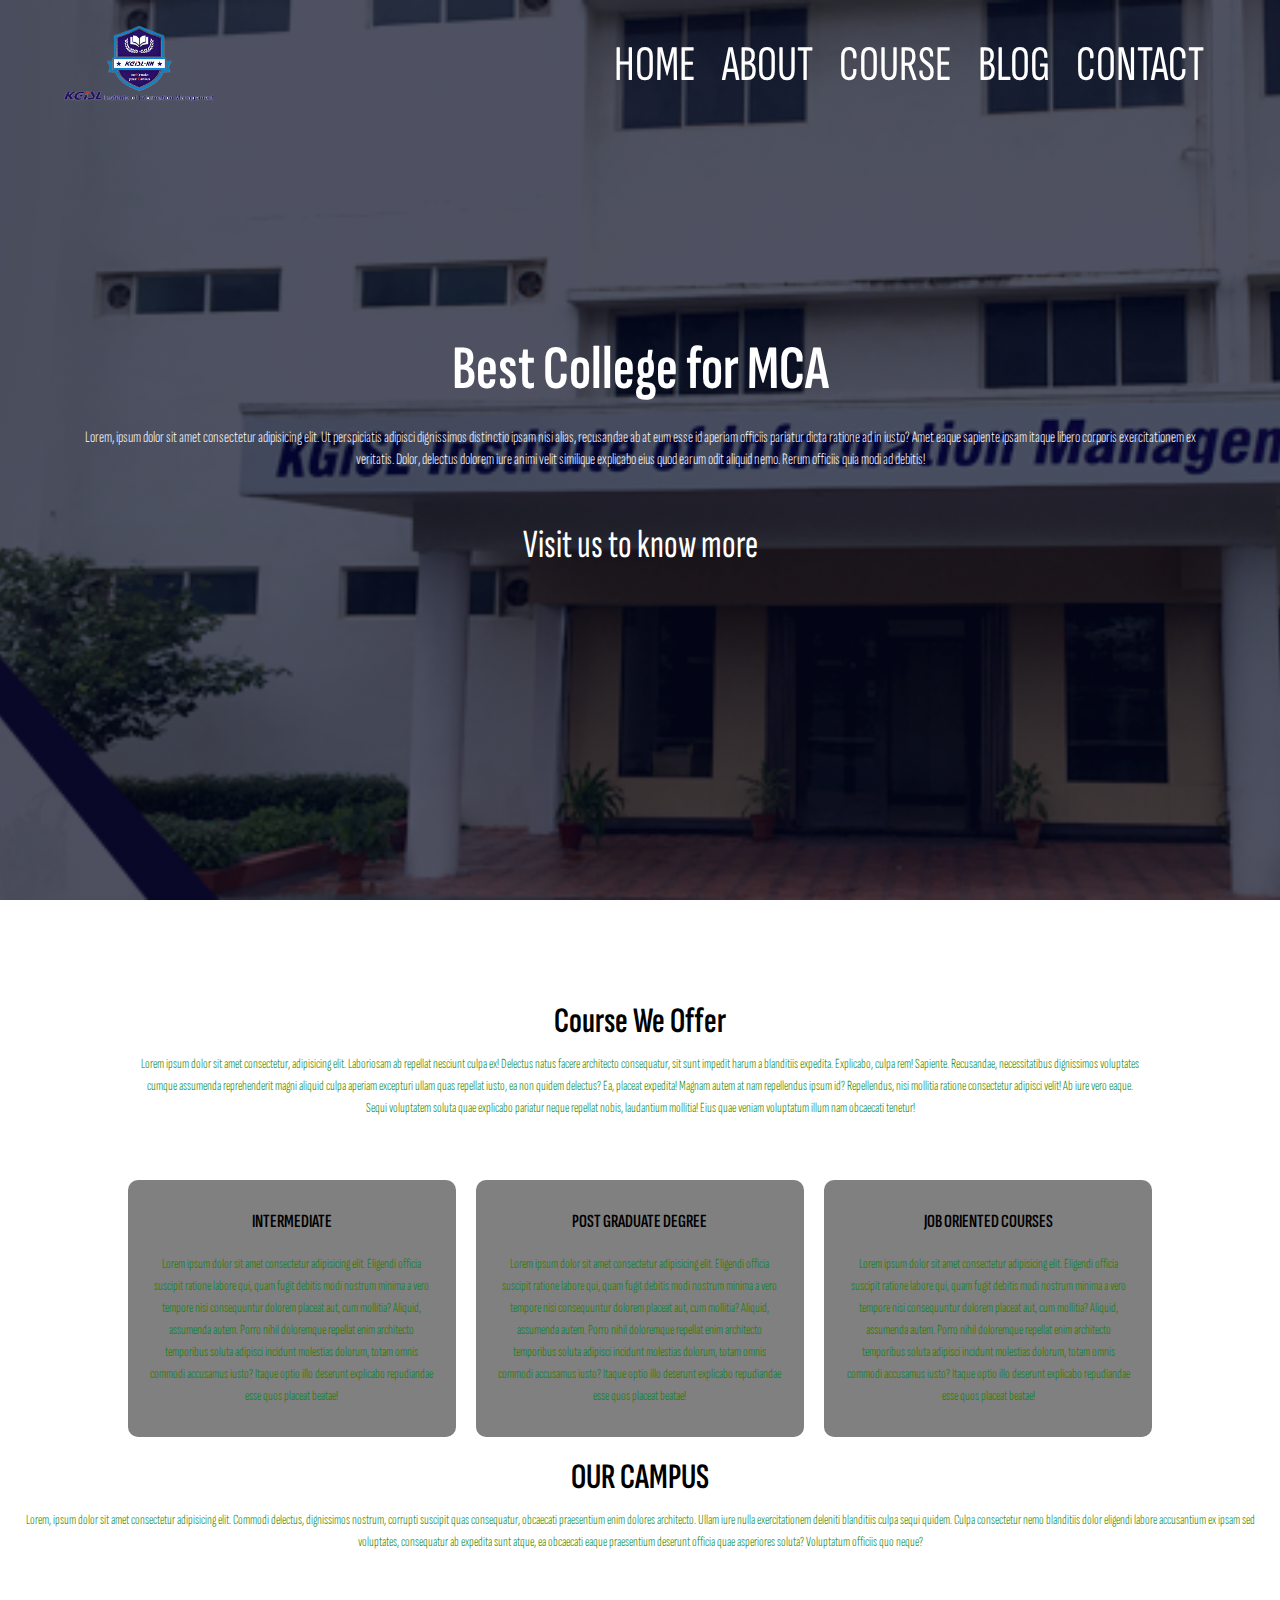
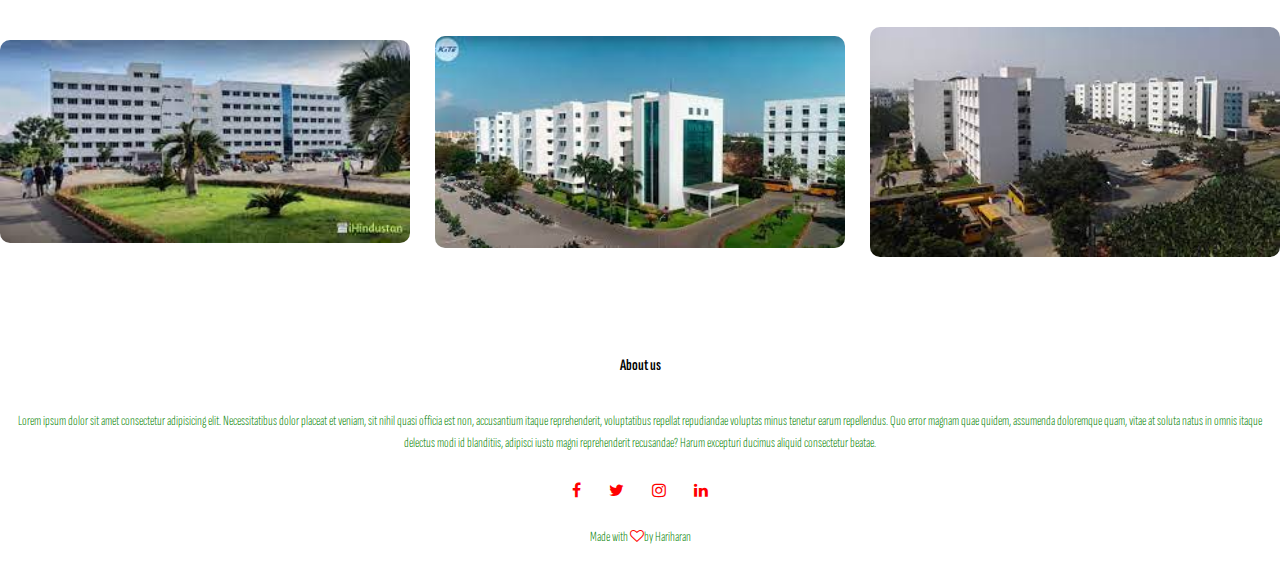
<file: program1/index.html>
<!DOCTYPE html>
<html lang="en">
<head>
    <meta charset="UTF-8">
    <meta http-equiv="X-UA-Compatible" content="IE=edge">
    <meta name="viewport" content="width=device-width, initial-scale=1.0">
    <title>KGiSL IIM::COLLEGE WEBSITE </title>
    <link rel="stylesheet" href="style.css">
    <link rel="preconnect" href="https://fonts.googleapis.com">
<link rel="preconnect" href="https://fonts.gstatic.com" crossorigin>
<link href="https://fonts.googleapis.com/css2?family=Poppins:ital,wght@0,300;0,400;1,300;1,400&family=Sofia+Sans+Extra+Condensed:ital,wght@1,200&display=swap" rel="stylesheet">
<link rel="stylesheet" href="https://cdnjs.cloudflare.com/ajax/libs/font-awesome/4.7.0/css/font-awesome.min.css">
</head>
<body>
    <section class="header">
        <nav>
            <a href="index.html"><img src="images/logo001.png" alt="KGiSL IIM"></a>
<div class="nav-link">
    <ul>
        <li><a href="">HOME</a></li>
        <li><a href="">ABOUT</a></li>
        <li><a href="">COURSE</a></li>
        <li><a href="">BLOG</a></li>
        <li><a href="">CONTACT</a></li>

    </ul>
</div>
 </nav>
 <div class="text-box">
    <h1>Best College for MCA</h1>
    <p>Lorem, ipsum dolor sit amet consectetur adipisicing elit. Ut perspiciatis adipisci dignissimos distinctio ipsam nisi alias, recusandae ab at eum esse id aperiam officiis pariatur dicta ratione ad in iusto?
    Amet eaque sapiente ipsam itaque libero corporis exercitationem ex veritatis. Dolor, delectus dolorem iure animi velit similique explicabo eius quod earum odit aliquid nemo. Rerum officiis quia modi ad debitis!
    </p>
    <a href="" class="hero-btn">Visit us to know more</a>
 </div>
    </section>
    <!-- Course -->
    <section class="Course">
<h1>Course We Offer</h1>
<p>Lorem ipsum dolor sit amet consectetur, adipisicing elit.
    Laboriosam ab repellat nesciunt culpa ex! Delectus natus facere architecto consequatur, 
    sit sunt impedit harum a blanditiis expedita. Explicabo, culpa rem! Sapiente.
Recusandae, necessitatibus dignissimos voluptates cumque assumenda reprehenderit magni aliquid culpa 
aperiam excepturi ullam quas repellat iusto, ea non quidem delectus? Ea, placeat expedita! Magnam autem at nam repellendus ipsum id?
Repellendus, nisi mollitia ratione consectetur adipisci velit! Ab iure vero eaque. Sequi voluptatem soluta quae explicabo pariatur 
neque repellat nobis, laudantium mollitia! Eius quae veniam voluptatum illum nam obcaecati tenetur!</p>
<div class="row">
    <div class="course-col">
        <h3>INTERMEDIATE</h3>
        <p>Lorem ipsum dolor sit amet consectetur adipisicing elit. Eligendi officia suscipit ratione labore qui, quam fugit debitis modi nostrum minima a vero tempore nisi consequuntur dolorem placeat aut, cum mollitia?
        Aliquid, assumenda autem. Porro nihil doloremque repellat enim architecto temporibus soluta adipisci incidunt molestias dolorum, totam omnis commodi accusamus iusto? Itaque optio illo deserunt explicabo repudiandae esse quos placeat beatae!</p>
    </div>

    <div class="course-col">
        <h3>POST GRADUATE DEGREE</h3>
        <p>Lorem ipsum dolor sit amet consectetur adipisicing elit. Eligendi officia suscipit ratione labore qui, quam fugit debitis modi nostrum minima a vero tempore nisi consequuntur dolorem placeat aut, cum mollitia?
        Aliquid, assumenda autem. Porro nihil doloremque repellat enim architecto temporibus soluta adipisci incidunt molestias dolorum, totam omnis commodi accusamus iusto? Itaque optio illo deserunt explicabo repudiandae esse quos placeat beatae!</p>
    </div>

    <div class="course-col">
        <h3>JOB ORIENTED COURSES</h3>
        <p>Lorem ipsum dolor sit amet consectetur adipisicing elit. Eligendi officia suscipit ratione labore qui, quam fugit debitis modi nostrum minima a vero tempore nisi consequuntur dolorem placeat aut, cum mollitia?
        Aliquid, assumenda autem. Porro nihil doloremque repellat enim architecto temporibus soluta adipisci incidunt molestias dolorum, totam omnis commodi accusamus iusto? Itaque optio illo deserunt explicabo repudiandae esse quos placeat beatae!</p>
    </div>
</div>
    </section>
    <secition class="campus">
        <h1>OUR CAMPUS</h1>
        <p>Lorem, ipsum dolor sit amet consectetur adipisicing elit. Commodi delectus, dignissimos nostrum, corrupti suscipit quas consequatur, obcaecati praesentium enim dolores architecto. Ullam iure nulla exercitationem deleniti blanditiis culpa sequi quidem.
        Culpa consectetur nemo blanditiis dolor eligendi labore accusantium ex ipsam sed voluptates, consequatur ab expedita sunt atque, ea obcaecati eaque praesentium deserunt officia quae asperiores soluta? Voluptatum officiis quo neque?</p>
        <div class="row">
            <div class="campus-col">
                <img src="images/campus1.jpg">
            
            <div class="layer">
                <h3>campus1</h3>  </div>
            </div>

            <div class="campus-col">
                <img src="images/campus02.jpg">
            
            <div class="layer">
                <h3>campus2</h3>  </div>
            </div>

            <div class="campus-col">
                <img src="images/campus3.jpg">
            
            <div class="layer">
                <h3>campus3</h3></div>
            </div>
        </div>
    </secition>
<!-- Footer -->
<section class="footer">
    <h4>About us</h4>
    <p>
        Lorem ipsum dolor sit amet consectetur adipisicing elit. Necessitatibus dolor placeat et veniam, sit nihil quasi officia est non, accusantium itaque reprehenderit, voluptatibus repellat repudiandae voluptas minus tenetur earum repellendus.
        Quo error magnam quae quidem, assumenda doloremque quam, vitae at soluta natus in omnis itaque delectus modi id blanditiis, adipisci iusto magni reprehenderit recusandae? Harum excepturi ducimus aliquid consectetur beatae.
    </p>

    <div class="icons">
          <i class="fa fa-facebook"></i>
          <i class="fa fa-twitter"></i>
          <i class="fa fa-instagram"></i>
          <i class="fa fa-linkedin"></i>
    </div>
<p>Made with <i class="fa fa-heart-o"></i>by Hariharan</p>

</section>


</body>
</html>
</file>
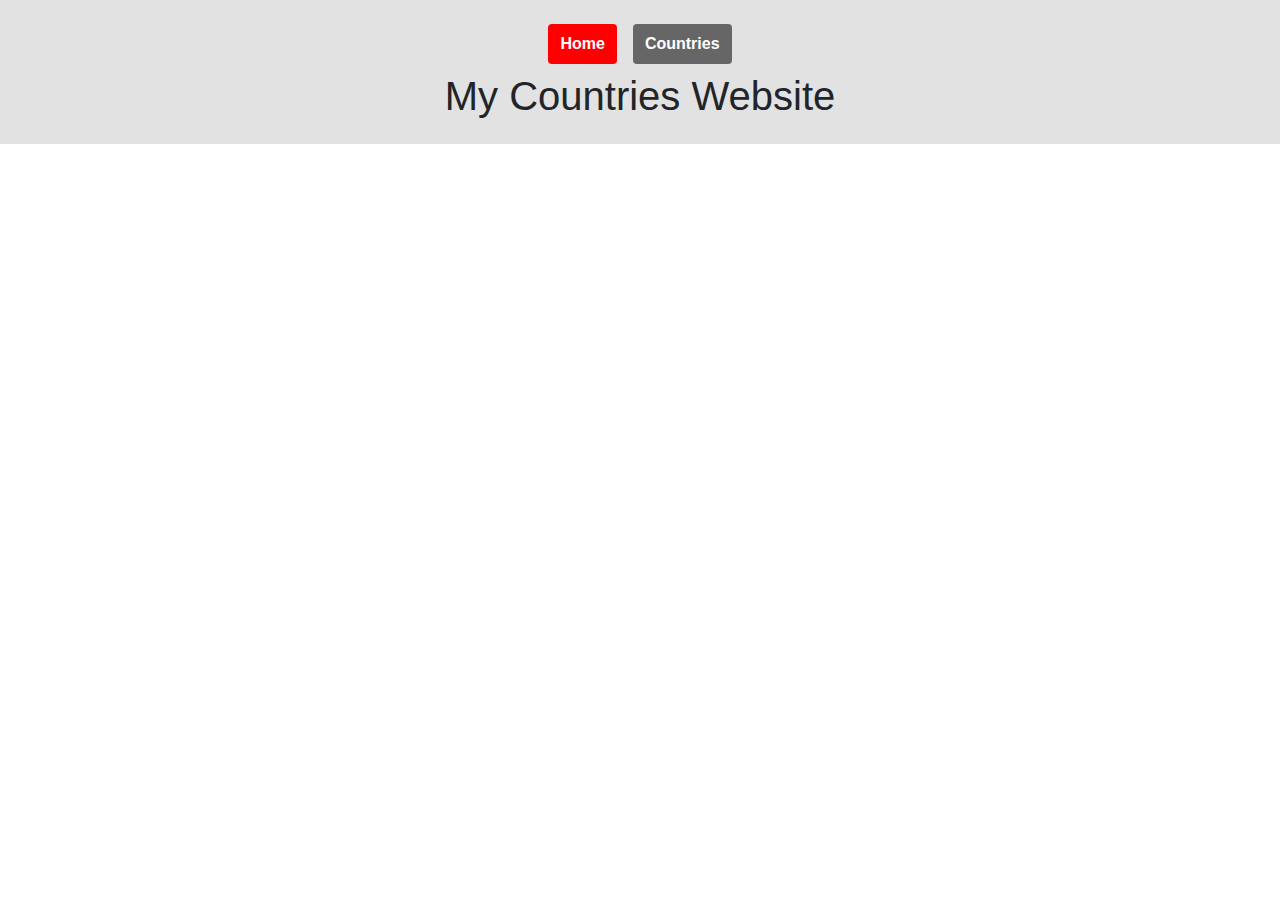
<file: program2/index.html>
<!DOCTYPE html>
<html lang="en">
<head>
    <meta charset="UTF-8">
    <meta http-equiv="X-UA-Compatible" content="IE=edge">
    <meta name="viewport" content="width=device-width, initial-scale=1.0">
    <link href="style.css" rel="stylesheet">
    <link href="https://cdn.jsdelivr.net/npm/bootstrap@5.1.3/dist/css/bootstrap.min.css" rel="stylesheet">
    <script src="https://cdn.jsdelivr.net/npm/bootstrap@5.1.3/dist/js/bootstrap.bundle.min.js"></script>
    <title>My Countries Website</title>
</head>
<body>
    <header>
        <div class="d-flex justify-content-center">
            <ul class="nav">
                <li class="m-2"><a class="current" href="index.html">Home</a></li>
                <li class="m-2"><a href="countries/index.html">Countries</a></li>
            </ul>
        </div>
        <h1>My Countries Website</h1>
    </header>



</body>
</html>
</file>
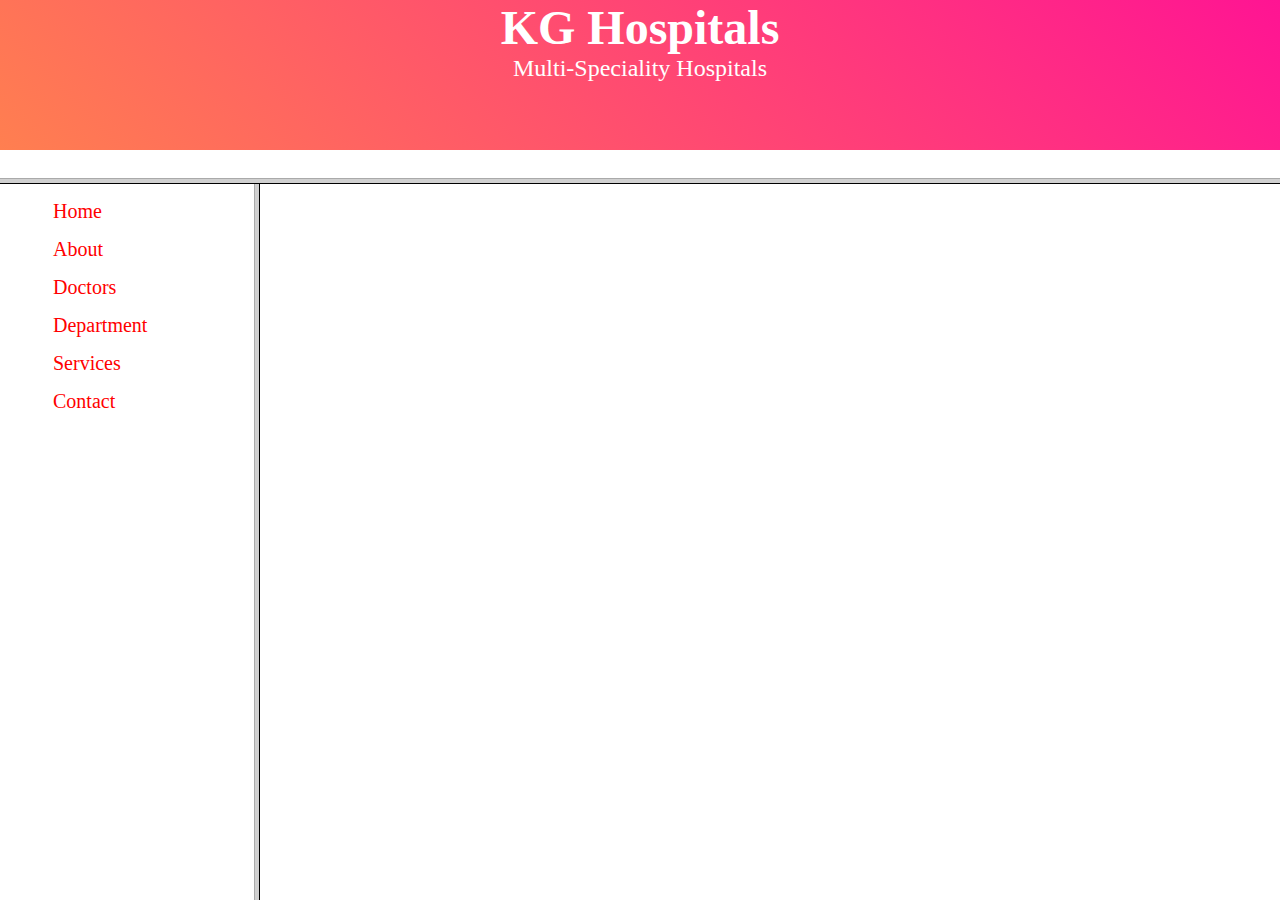
<file: program4/index.html>
<!DOCTYPE html>
<html lang="en">
<head>
    <meta charset="UTF-8">
    <meta http-equiv="X-UA-Compatible" content="IE=edge">
    <meta name="viewport" content="width=device-width, initial-scale=1.0">
    <title>KG Hospitals</title>
</head>
<frameset rows="20%,*">
    <frame src="welcome.html">
    <frameset cols="20%,*">
        <frame src="menu.html">
        <frame name="hospital">
    </frameset>
</frameset>
</html>
</file>
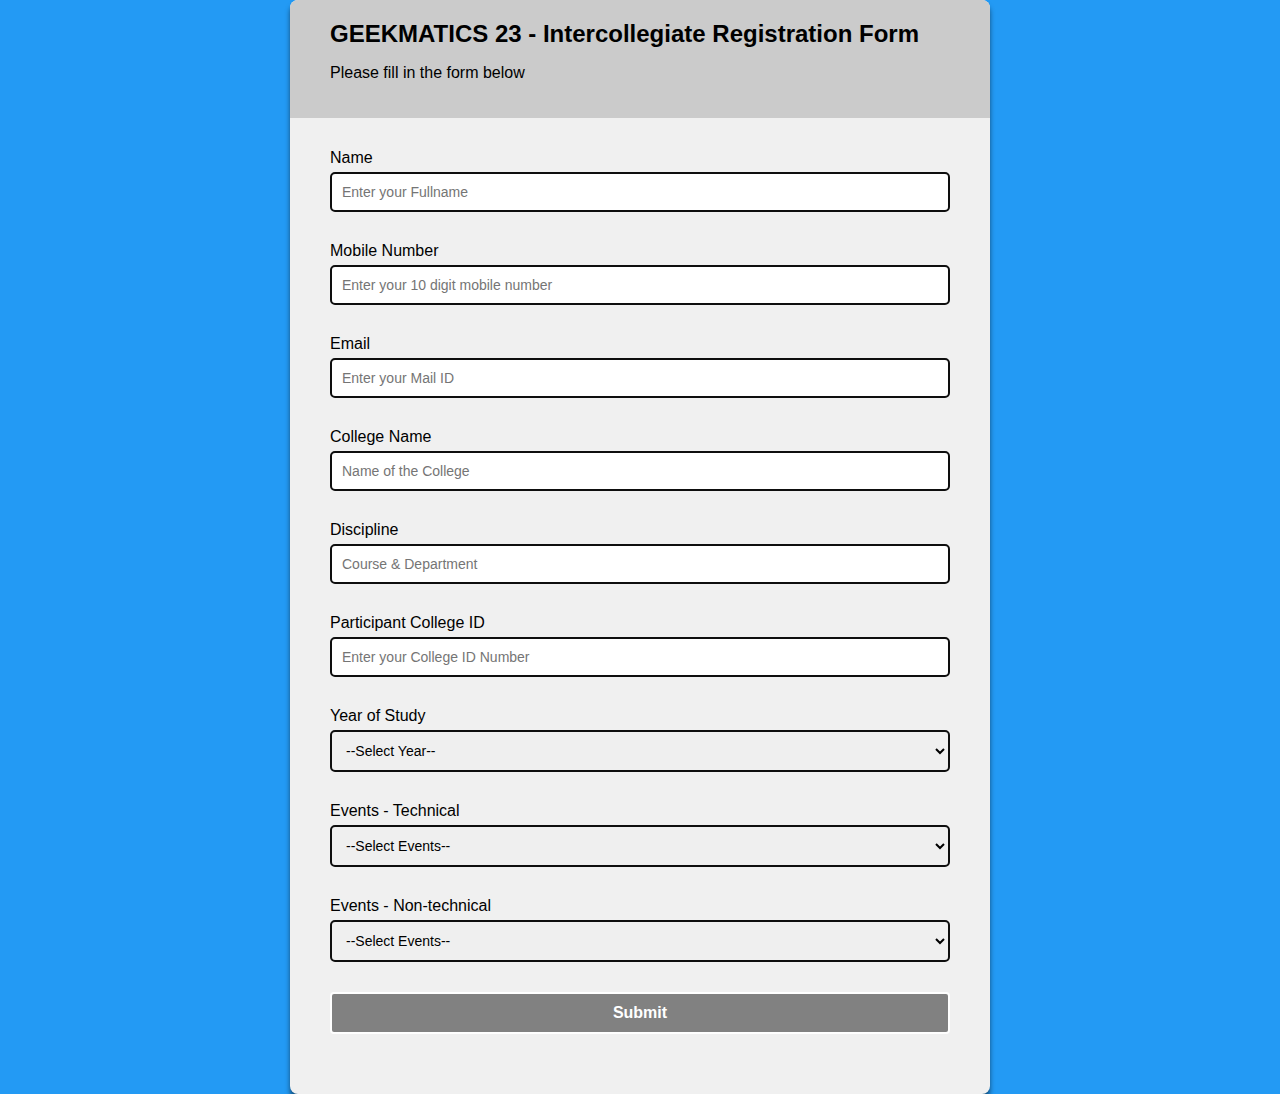
<file: program6/index.html>
<!DOCTYPE html>
<html lang="en">
<head>
    <meta charset="UTF-8">
    <meta http-equiv="X-UA-Compatible" content="IE=edge">
    <meta name="viewport" content="width=device-width, initial-scale=1.0">
    <title>KGISL IIM - Intercollegiate Registration Form</title>
    <link rel="stylesheet" href="https://cdnjs.cloudflare.com/ajax/libs/font-awesome/6.1.1/css/all.min.css" integrity="sha512-KfkfwYDsLkIlwQp6LFnl8zNdLGxu9YAA1QvwINks4PhcElQSvqcyVLLD9aMhXd13uQjoXtEKNosOWaZqXgel0g==" crossorigin="anonymous" referrerpolicy="no-referrer" />
    <link rel="stylesheet" href="style.css">
</head>
<body>
    <div class="container">
        <div class="header">
            <h2>GEEKMATICS 23 - Intercollegiate Registration Form</h2>
            <p>Please fill in the form below</p>
        </div>
        <form action="" class="form" id="form">
            <div class="form-control">
                <label>Name</label>
                <input type="text" placeholder="Enter your Fullname" id="name">
                <i class="fa-solid fa-circle-check"></i>
                <i class="fa-solid fa-circle-exclamation"></i>
                <small>Error Message</small>
            </div>

            <div class="form-control">
                <label>Mobile Number</label>
                <input type="text" placeholder="Enter your 10 digit mobile number" id="mobile">
                <i class="fa-solid fa-circle-check"></i>
                <i class="fa-solid fa-circle-exclamation"></i>
                <small>Error Message</small>
            </div>

            <div class="form-control">
                <label>Email</label>
                <input type="text" placeholder="Enter your Mail ID" id="email">
                <i class="fa-solid fa-circle-check"></i>
                <i class="fa-solid fa-circle-exclamation"></i>
                <small>Error Message</small>
            </div>

            <div class="form-control">
                <label>College Name</label>
                <input type="text" placeholder="Name of the College" id="college">
                <i class="fa-solid fa-circle-check"></i>
                <i class="fa-solid fa-circle-exclamation"></i>
                <small>Error Message</small>
            </div>

            <div class="form-control">
                <label>Discipline</label>
                <input type="text" placeholder="Course & Department" id="discipline">
                <i class="fa-solid fa-circle-check"></i>
                <i class="fa-solid fa-circle-exclamation"></i>
                <small>Error Message</small>
            </div>

            <div class="form-control">
                <label>Participant College ID</label>
                <input type="text" placeholder="Enter your College ID Number" id="collegeid">
                <i class="fa-solid fa-circle-check"></i>
                <i class="fa-solid fa-circle-exclamation"></i>
                <small>Error Message</small>
            </div>

            <div class="form-control">
                <label>Year of Study</label>
                <select id="year">
                    <option value="-1">--Select Year--</option>
                    <option value="I">I</option>
                    <option value="I">II</option>
                    <option value="I">III</option>
                </select>
                <i class="fa-solid fa-circle-check"></i>
                <i class="fa-solid fa-circle-exclamation"></i>
                <small>Error Message</small>
            </div>

            <div class="form-control">
                <label>Events - Technical</label>
                <select id="t-events">
                    <option value="-1">--Select Events--</option>
                    <option value="events">Web Page Design</option>
                    <option value="events">Code Debugging</option>
                    <option value="events">Paper Presentation</option>
                    <option value="events">Quiz</option>
                </select>
                <i class="fa-solid fa-circle-check"></i>
                <i class="fa-solid fa-circle-exclamation"></i>
                <small>Error Message</small>
            </div>

            <div class="form-control">
                <label>Events - Non-technical</label>
                <select id="nt-events">
                    <option value="-1">--Select Events--</option>
                    <option value="events">Poster Making</option>
                    <option value="events">Rangoli</option>
                    <option value="events">Photography</option>
                    <option value="events">Best Out of Waste</option>
                    <option value="events">Dance</option>
                    <option value="events">Ad Mad Show</option>
                    <option value="events">Connexion</option>
                </select>
                <i class="fa-solid fa-circle-check"></i>
                <i class="fa-solid fa-circle-exclamation"></i>
                <small>Error Message</small>
            </div>

            <div class="form-control">
                <button>Submit</button>
            </div>
        </form>
    </div>

    <script src="script.js"></script>
</body>
</html>
</file>
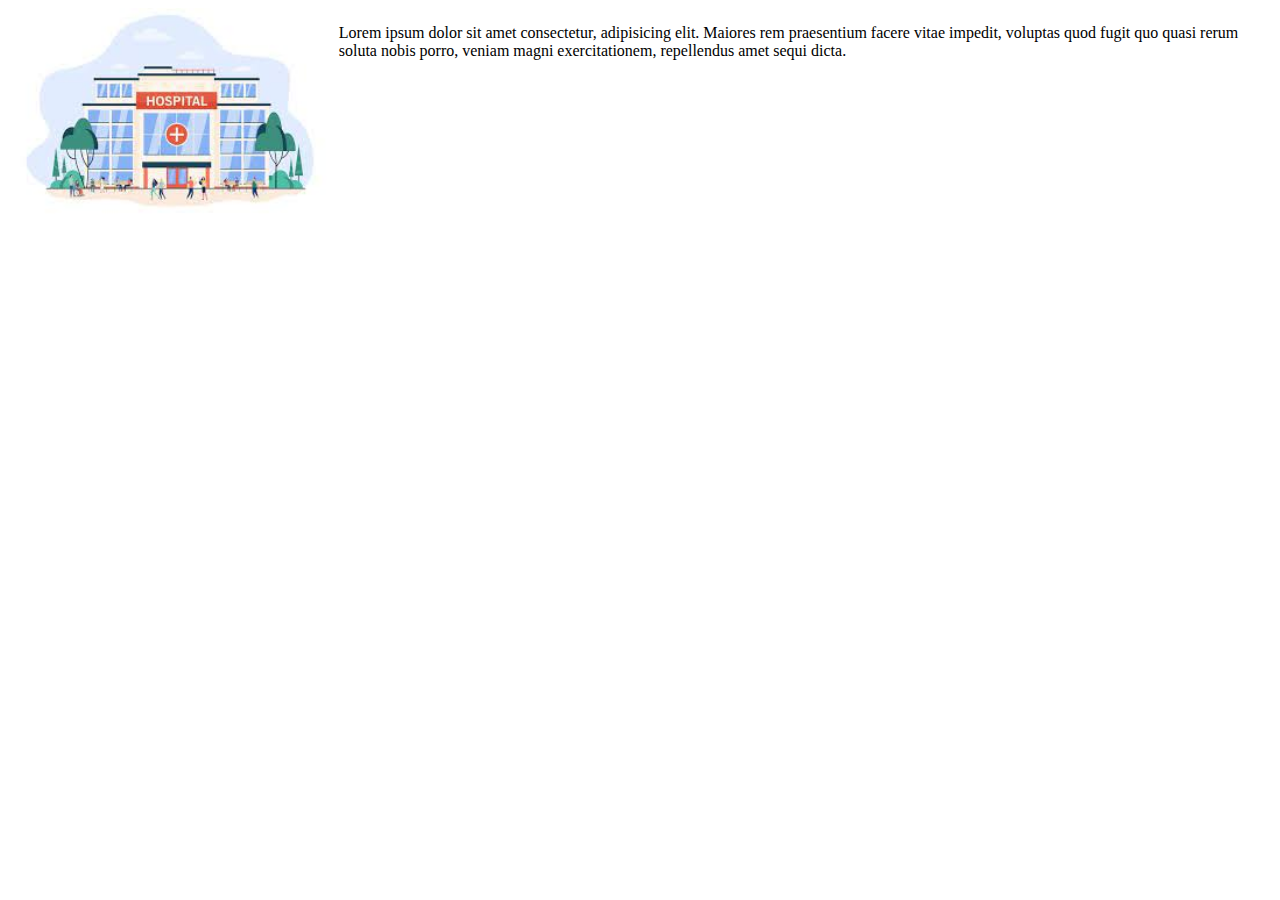
<file: program4/home.html>
<!DOCTYPE html>
<html lang="en">
<head>
    <meta charset="UTF-8">
    <meta http-equiv="X-UA-Compatible" content="IE=edge">
    <meta name="viewport" content="width=device-width, initial-scale=1.0">
    <title>KG Hospitals</title>
</head>
<style>
    div{
        display: flex;
        position: relative;
    }
    div img{
        width: 500px;
        display: inline-block;
        justify-content: center;
        text-align: center;
    }
</style>
<body>
    <div>
        <img src="[data-uri]" alt="img">
        <br>
        <p>Lorem ipsum dolor sit amet consectetur, adipisicing elit. Maiores rem praesentium facere vitae impedit, voluptas quod fugit quo quasi rerum soluta nobis porro, veniam magni exercitationem, repellendus amet sequi dicta.</p>
    </div>
</body>
</html>
</file>
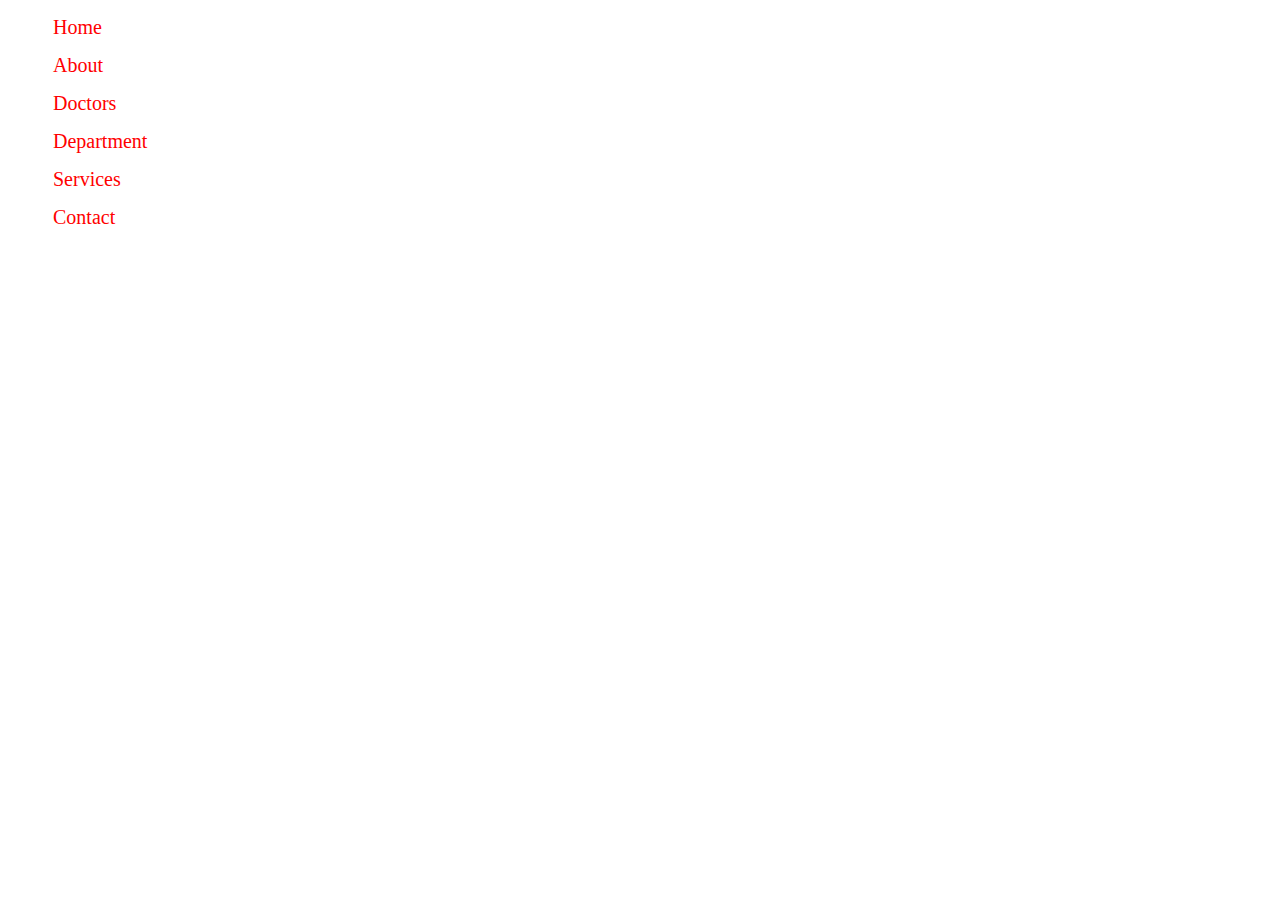
<file: program4/menu.html>
<!DOCTYPE html>
<html lang="en">
<head>
    <meta charset="UTF-8">
    <meta http-equiv="X-UA-Compatible" content="IE=edge">
    <meta name="viewport" content="width=device-width, initial-scale=1.0">
    <title>KG Hospitals</title>
</head>
<style>
    ul{
        list-style: none;
    }
    ul li{
        margin: 5px;
        padding-bottom: 10px;
    }
    ul li a{
        text-decoration: none;
        font-size: 20px;
        color: red;
        font-weight: 500;
    }
</style>
<body>
    <section class="sidebar">
        <ul>
            <li><a href="home.html" target="hospital">Home</a></li>
            <li><a href="about.html" target="hospital">About</a></li>
            <li><a href="Doctors" target="hospital">Doctors</a></li>
            <li><a href="Department" target="hospital">Department</a></li>
            <li><a href="Services" target="hospital">Services</a></li>
            <li><a href="Contact" target="hospital">Contact</a></li>
        </ul>
    </section>
</body>
</html>
</file>
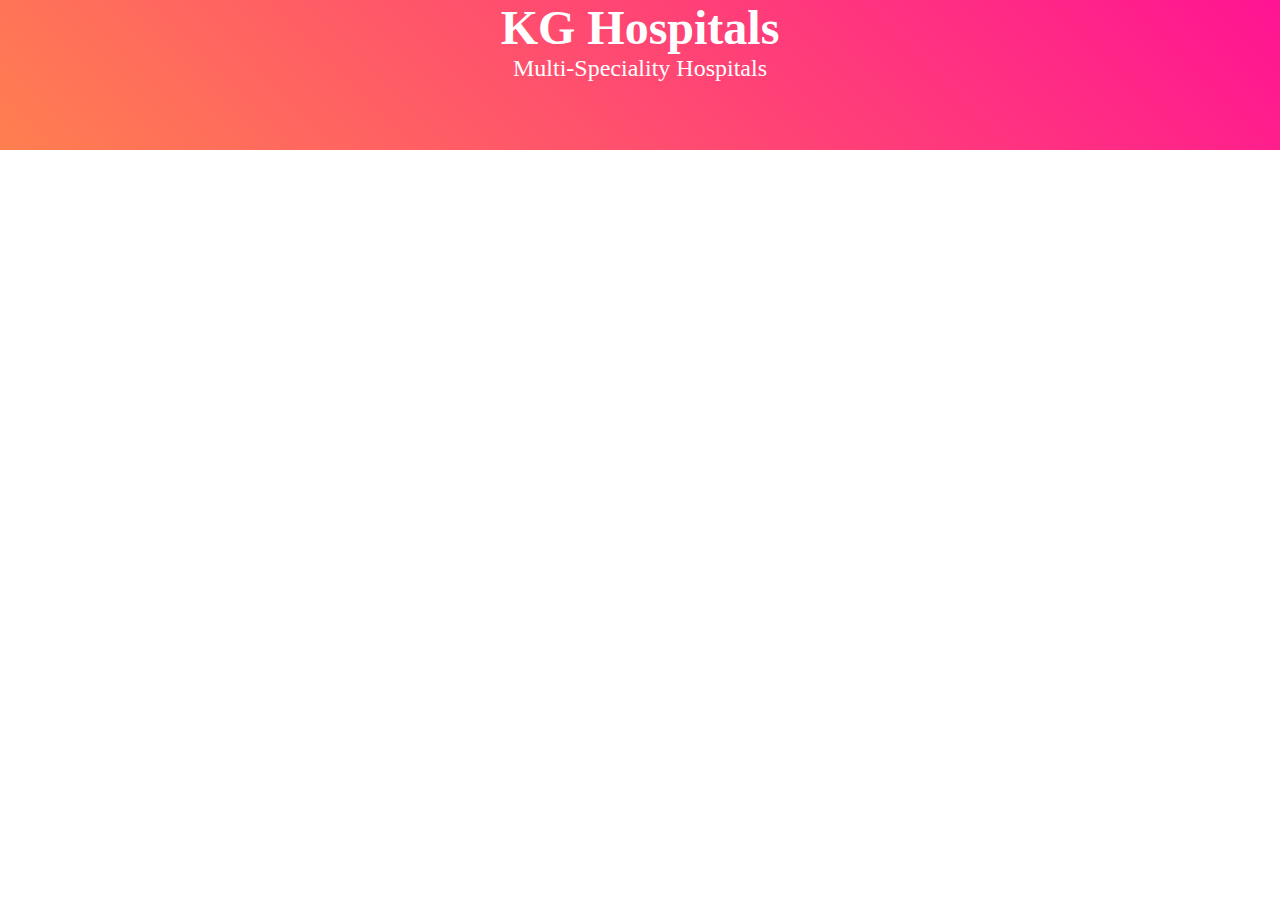
<file: program4/welcome.html>
<!DOCTYPE html>
<html lang="en">
<head>
    <meta charset="UTF-8">
    <meta http-equiv="X-UA-Compatible" content="IE=edge">
    <meta name="viewport" content="width=device-width, initial-scale=1.0">
    <title>KG Hospitals</title>
</head>
<style>
    *{
        margin: 0;
        padding: 0;
    }
    .header
    {
        background: linear-gradient(45deg, coral, deeppink);
        text-align: center;
        color: white;
        font-size: 24px;
        font-weight: 400;
        height: 150px;
    }
</style>
<body>
    <section class="header">
        <h1>KG Hospitals</h1>
        <p>Multi-Speciality Hospitals</p>
    </section>
</body>
</html>
</file>
<file: program1/style.css>
*{
    margin:0;
    padding:0;
    font-family: 'Poppins', sans-serif;
font-family: 'Sofia Sans Extra Condensed', sans-serif;
}

/* Header */

.header
{
   min-height: 100vh;
   width:100% ; 
    background-image:linear-gradient(rgba(4,7,30,0.7),rgba(4,7,30,0.7)),url(images/college.png); 
   background-position: center;
   background-size: cover;
   position:relative;

}
nav{
    display: flex;
    padding:2% 5%;
    justify-content: space-between;
    align-items: center;
}
nav img
{
    width:150px;
    
}
.nav-link
{
    flex:1;
    text-align: right;
}
.nav-link ul li
{
list-style-type: none;
display: inline-block;
padding: 8px 12px;
position: relative;
}
.nav-link ul li a{
    text-decoration: none;
    color: white;
    font-size:50px ;
}
.nav-link ul li::after
{
    content: '';
    width: 0%;
    height: 2px;
    background-color: #f44336;
    display: block;
    margin: auto;
    transition: 0.25s;
}
.nav-link ul li:hover::after
{
    width: 100%;

}
.text-box
{
    width: 90%;
    color: #ffff;
    position: absolute;
    top: 50%;
    left: 50%;
    text-align: center;
    transform: translate(-50%,-50%);
} 
.text-box h1{
    font-size: 62px;
}
.text-box p
{
    margin: 10px 0 40px;
    font-size: 16px;
    color: #ffff;
}

.hero-btn
{
    display: inline;
    text-decoration: none;
    color: #fff;
    font-size: 40px;
    padding: 15px 30px;
    background: transparent;
    position: relative;
    cursor: pointer;
}
.hero-btn:hover
{
    border: 2px solid #f44336;
    background: #f44336;
    transition: 1s;
    border-radius: 10px;
    
}

/* Course */
.Course
{
    width: 80%;
    margin: auto;
    text-align: center;
    padding-top: 100px;
}
h1
{
    font-size: 36px;
    font-weight: 600;
}
p
{
    font-size: 14px;
    color: green;
    font-weight: 300;
    line-height: 22px;
    padding: 10px;
}
.row
{
    margin-top: 5%;
    display: flex;
    justify-content: space-between;
    align-items: center;
}
.course-col
{
flex-basis: 32%;
border-radius:10px;
background: grey;
padding: 20px 12px;
box-sizing: border-box;
transition: 0.5s;
}

h3{
    text-align: center;
    font-weight: 600;
    margin: 10px 0;
}
.course-col:hover{
    box-shadow: 0 0 20px 0px rgba(51, 51, 51, 0.6);
}
/* Campus */
.campus
{
    width:80%;
    margin: auto;
    text-align: center;
    padding:50px;
}
 .campus-col 
{
    flex-basis: 32%;
    border-radius: 10px;
    margin-bottom: 30px;
    position: relative;
    overflow: hidden; 

}
.campus-col img{
    width: 100%;
    height: 100%;
    display:block;
}

.layer
{
    /* background: green; */
    background: transparent;
    height: 100%;
    width: 100%;
    position: absolute;
    top: 0;
    left:0;
    transition: 0.5s;
}

.layer:hover
{
    background: rgba(107,105,204,0.7);
}

.layer h3
{
    width:100%;
    font-style: 500;
    color: #fff;
    font-size: 26px;
    bottom: 0;
    left:50%;
    transform: translateX(-25%);
    position: absolute;
    opacity: 0;
    transition: 0.5s;

}
.layer:hover h3
{
    bottom: 50%;
    opacity: 1;
}

.footer
{
    width: 100%;
    text-align: center;
    padding: 30px 0;

}
.footer h4
{
    margin-bottom: 25px;
    margin-top: 20px;
    font-weight: 600;
}

.icons .fa
{
    color: red;
    margin: 0 13px;
    cursor: pointer;
    padding:18px 0;
}
.fa-heart-o
{
    color: red;
}
</file>
<file: program2/style.css>
body{
    font-family: 'Gill Sans', 'Gill Sans MT', Calibri, 'Trebuchet MS', sans-serif;
    margin: 0;
}
header {
    background-color: #e2e2e2;
    padding: 1em 0;
}
h1 {
    margin: 0;
    text-align: center;
    font-family: 'Gill Sans', 'Gill Sans MT', Calibri, 'Trebuchet MS', sans-serif;
}
.nav {
    margin: 0;
    padding: 0;
    list-style-type: none;
}
.nav li {
    display: inline-block;
  }
  
.nav a {
    color: #fff;
    display: inline-block;
    padding: 0.5em 0.75em;
    background-color: #666;
    border-radius: 4px;
    text-decoration: none;
    font-weight: bold;
    font-family: 'Gill Sans', 'Gill Sans MT', Calibri, 'Trebuchet MS', sans-serif;
  }
  
.nav a:hover {
    background-color: #000;
    color:#fff;

  }
  
.nav .current {
    background-color: red;
  }
</file>
<file: program6/style.css>
*
{
    box-sizing: border-box;
}
body{
    background:#239af4;
    font-family: 'Gill Sans', 'Gill Sans MT', Calibri, 'Trebuchet MS', sans-serif;
    display: flex;
    align-items: center;
    justify-content: center;
    min-height:100vh;
    margin:0;
}
.container
{
    background: #f0f0f0;
    border-radius: 8px;
    box-shadow: 0 5px 5px rgba(0,0,0,0.5);
    overflow:hidden;
    width:700px;
    max-width: 100%;
}
.header{
    background: #cbcbcb;
    border-bottom: 1px solid #f0f0f0;
    padding:20px 40px;
}
.header h2{
    margin:0;
}
.form{
    padding:30px 40px;
}
.form-control{
    margin-bottom: 10px;
    padding-bottom: 20px;
    position: relative;
}
.form-control label{
    display: inline-block;
    margin-bottom: 5px;
}
.form-control input, select{
    border:2px solid #0e0e0e;
    border-radius: 5px;
    display: block;
    width:100%;
    padding:10px;
    font-size:14px;
    font-family: inherit;
}
.form-control.success input{
    border-color: #2ecc71;
}
.form-control.success select{
    border-color: #2ecc71;
}
.form-control.error input{
    border-color: #e74c3c;
}
.form-control.error select{
    border-color: #e74c3c;
}
.form-control i{
    position: absolute;
    top:40px;
    right:10px;
    visibility: hidden;
}
.form-control.success i.fa-circle-check{
    visibility: visible;
    color:#2ecc71;
}
.form-control.error i.fa-circle-exclamation{
    visibility: visible;
    color:#e74c3c;
}
.form-control small{
    visibility: hidden;
    position: absolute;
    bottom: 0;
    left:0;
}
.form-control.error small{
    visibility: visible;
    color:#e74c3c;
}
.form button{
    background: rgba(92, 92, 92, .75);
    border:2px solid #fff;
    border-radius: 4px;
    color:#fff;
    display: block;
    width:100%;
    font-family: inherit;
    font-size: 16px;
    font-weight: bold;
    padding:10px;
}
</file>
